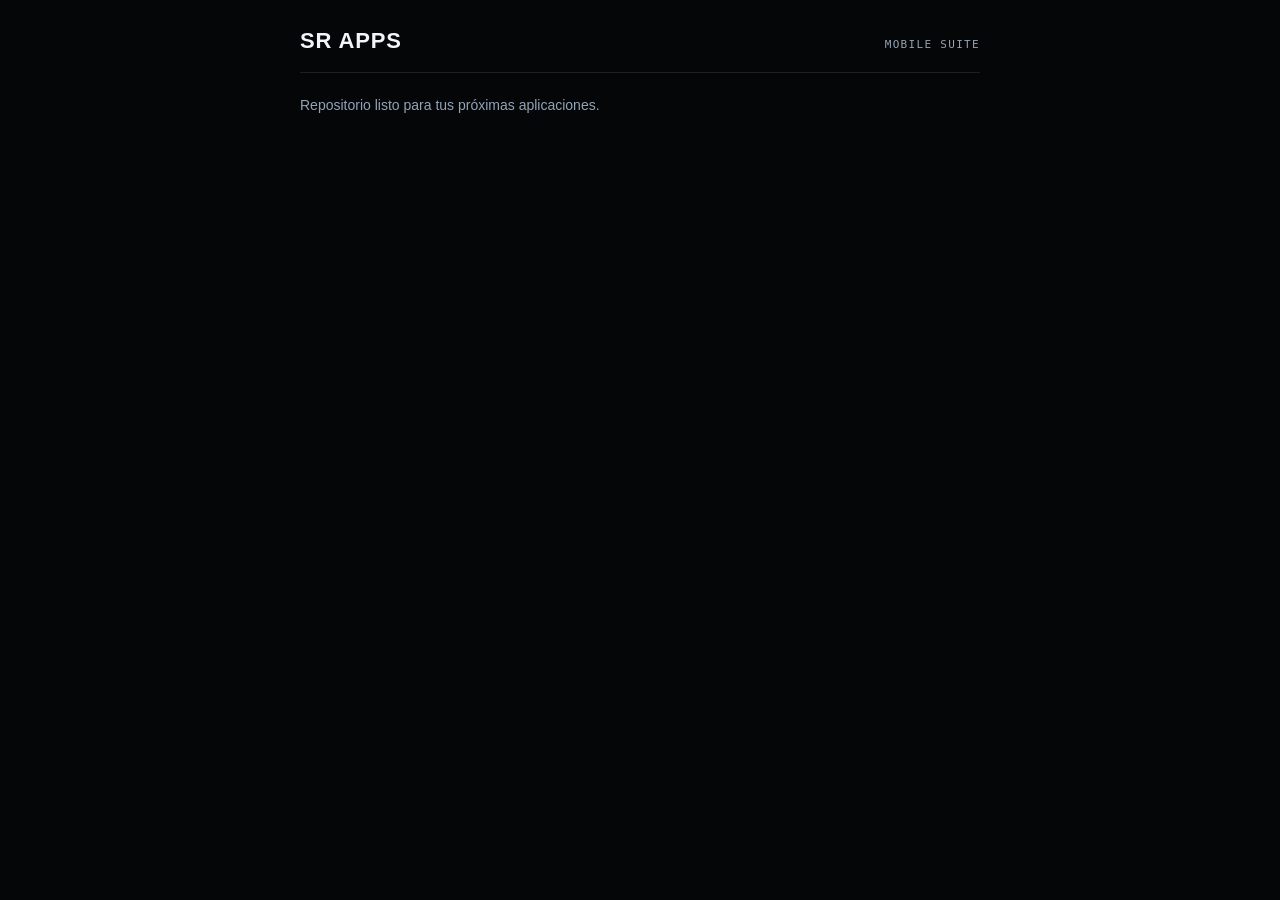
<file: index.html>
<!DOCTYPE html>
<html lang="es">
<head>
  <meta charset="UTF-8" />
  <meta name="viewport" content="width=device-width, initial-scale=1.0, viewport-fit=cover" />
  <title>SR Apps</title>
  <meta name="theme-color" content="#040608" />
  <style>
    :root {
      --bg: #040608;
      --border: rgba(255, 255, 255, 0.1);
      --text: #f1f5f9;
      --muted: #94a3b8;
    }
    * { box-sizing: border-box; margin: 0; padding: 0; }
    body {
      min-height: 100dvh;
      background: var(--bg);
      color: var(--text);
      font-family: -apple-system, BlinkMacSystemFont, 'SF Pro Display', 'Inter', 'Segoe UI', sans-serif;
      padding: max(28px, env(safe-area-inset-top)) 20px max(28px, env(safe-area-inset-bottom));
      display: flex;
      justify-content: center;
    }
    .wrap {
      width: 100%;
      max-width: 680px;
      display: flex;
      flex-direction: column;
      gap: 24px;
    }
    header {
      padding-bottom: 18px;
      border-bottom: 1px solid var(--border);
      display: flex;
      align-items: baseline;
      justify-content: space-between;
    }
    h1 { font-size: 22px; font-weight: 700; letter-spacing: 0.04em; }
    .tag {
      font-family: ui-monospace, SFMono-Regular, Menlo, monospace;
      font-size: 11px;
      color: var(--muted);
      letter-spacing: 0.12em;
    }
    p { font-size: 14px; color: var(--muted); }
  </style>
</head>
<body>
  <main class="wrap">
    <header>
      <h1>SR APPS</h1>
      <span class="tag">MOBILE SUITE</span>
    </header>
    <p>Repositorio listo para tus próximas aplicaciones.</p>
  </main>
</body>
</html>
</file>
